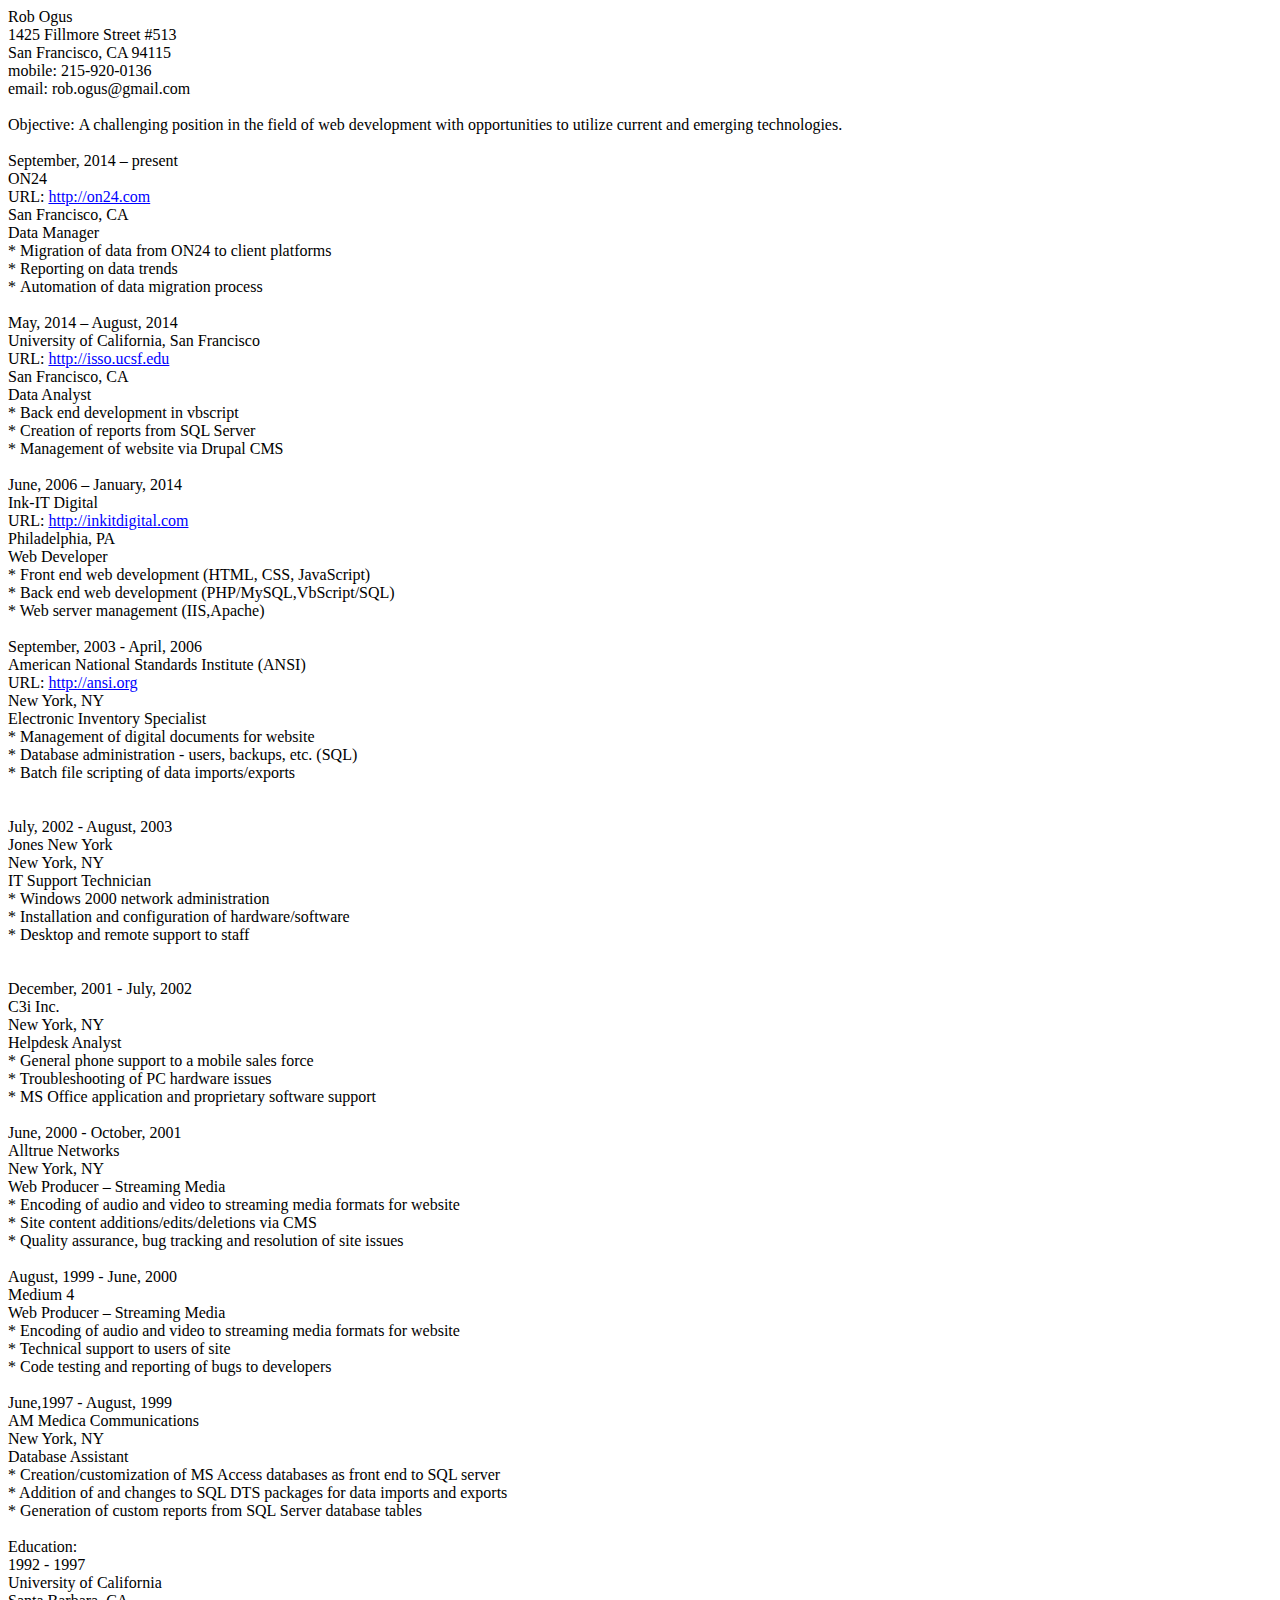
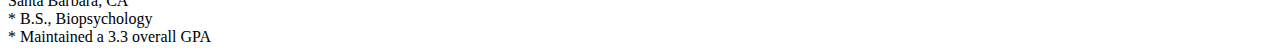
<file: media/resume.html>
<html xmlns:v="urn:schemas-microsoft-com:vml"
xmlns:o="urn:schemas-microsoft-com:office:office"
xmlns:w="urn:schemas-microsoft-com:office:word"
xmlns:m="http://schemas.microsoft.com/office/2004/12/omml"
xmlns="http://www.w3.org/TR/REC-html40">

<head>
<meta http-equiv=Content-Type content="text/html; charset=windows-1252">
<meta name=ProgId content=Word.Document>
<meta name=Generator content="Microsoft Word 14">
<meta name=Originator content="Microsoft Word 14">
<link rel=File-List href="resume_files/filelist.xml">
<title>web developer</title>
<!--[if gte mso 9]><xml>
 <o:DocumentProperties>
  <o:Author>Rob Ogus</o:Author>
  <o:LastAuthor>&quot;rogus&quot;</o:LastAuthor>
  <o:Revision>2</o:Revision>
  <o:TotalTime>281</o:TotalTime>
  <o:LastPrinted>2015-08-12T18:07:00Z</o:LastPrinted>
  <o:Created>2015-08-12T18:07:00Z</o:Created>
  <o:LastSaved>2015-08-12T18:07:00Z</o:LastSaved>
  <o:Pages>2</o:Pages>
  <o:Words>400</o:Words>
  <o:Characters>2286</o:Characters>
  <o:Company>Hewlett-Packard Company</o:Company>
  <o:Lines>19</o:Lines>
  <o:Paragraphs>5</o:Paragraphs>
  <o:CharactersWithSpaces>2681</o:CharactersWithSpaces>
  <o:Version>14.00</o:Version>
 </o:DocumentProperties>
 <o:OfficeDocumentSettings>
  <o:RelyOnVML/>
  <o:AllowPNG/>
 </o:OfficeDocumentSettings>
</xml><![endif]-->
<link rel=themeData href="resume_files/themedata.thmx">
<link rel=colorSchemeMapping href="resume_files/colorschememapping.xml">
<!--[if gte mso 9]><xml>
 <w:WordDocument>
  <w:SpellingState>Clean</w:SpellingState>
  <w:GrammarState>Clean</w:GrammarState>
  <w:TrackMoves>false</w:TrackMoves>
  <w:TrackFormatting/>
  <w:ValidateAgainstSchemas/>
  <w:SaveIfXMLInvalid>false</w:SaveIfXMLInvalid>
  <w:IgnoreMixedContent>false</w:IgnoreMixedContent>
  <w:AlwaysShowPlaceholderText>false</w:AlwaysShowPlaceholderText>
  <w:DoNotPromoteQF/>
  <w:LidThemeOther>EN-US</w:LidThemeOther>
  <w:LidThemeAsian>JA</w:LidThemeAsian>
  <w:LidThemeComplexScript>X-NONE</w:LidThemeComplexScript>
  <w:Compatibility>
   <w:BreakWrappedTables/>
   <w:SnapToGridInCell/>
   <w:WrapTextWithPunct/>
   <w:UseAsianBreakRules/>
   <w:DontGrowAutofit/>
   <w:SplitPgBreakAndParaMark/>
   <w:EnableOpenTypeKerning/>
   <w:DontFlipMirrorIndents/>
   <w:OverrideTableStyleHps/>
  </w:Compatibility>
  <w:DoNotOptimizeForBrowser/>
  <m:mathPr>
   <m:mathFont m:val="Cambria Math"/>
   <m:brkBin m:val="before"/>
   <m:brkBinSub m:val="&#45;-"/>
   <m:smallFrac m:val="off"/>
   <m:dispDef/>
   <m:lMargin m:val="0"/>
   <m:rMargin m:val="0"/>
   <m:defJc m:val="centerGroup"/>
   <m:wrapIndent m:val="1440"/>
   <m:intLim m:val="subSup"/>
   <m:naryLim m:val="undOvr"/>
  </m:mathPr></w:WordDocument>
</xml><![endif]--><!--[if gte mso 9]><xml>
 <w:LatentStyles DefLockedState="false" DefUnhideWhenUsed="true"
  DefSemiHidden="true" DefQFormat="false" DefPriority="99"
  LatentStyleCount="267">
  <w:LsdException Locked="false" Priority="1" Name="Default Paragraph Font"/>
 </w:LatentStyles>
</xml><![endif]-->
<style>
<!--
 /* Font Definitions */
 @font-face
	{font-family:Wingdings;
	panose-1:5 0 0 0 0 0 0 0 0 0;
	mso-font-charset:2;
	mso-generic-font-family:auto;
	mso-font-pitch:variable;
	mso-font-signature:0 268435456 0 0 -2147483648 0;}
@font-face
	{font-family:Wingdings;
	panose-1:5 0 0 0 0 0 0 0 0 0;
	mso-font-charset:2;
	mso-generic-font-family:auto;
	mso-font-pitch:variable;
	mso-font-signature:0 268435456 0 0 -2147483648 0;}
@font-face
	{font-family:"Arial Unicode MS";
	panose-1:2 11 6 4 2 2 2 2 2 4;
	mso-font-charset:0;
	mso-generic-font-family:roman;
	mso-font-format:other;
	mso-font-pitch:variable;
	mso-font-signature:3 0 0 0 1 0;}
 /* Style Definitions */
 p.MsoNormal, li.MsoNormal, div.MsoNormal
	{mso-style-unhide:no;
	mso-style-qformat:yes;
	mso-style-parent:"";
	margin:0in;
	margin-bottom:.0001pt;
	mso-pagination:widow-orphan;
	font-size:12.0pt;
	font-family:"Times New Roman","serif";
	mso-fareast-font-family:"Times New Roman";
	mso-ansi-language:RU;
	mso-fareast-language:RU;}
a:link, span.MsoHyperlink
	{mso-style-priority:99;
	color:blue;
	mso-themecolor:hyperlink;
	text-decoration:underline;
	text-underline:single;}
a:visited, span.MsoHyperlinkFollowed
	{mso-style-noshow:yes;
	mso-style-priority:99;
	color:purple;
	mso-themecolor:followedhyperlink;
	text-decoration:underline;
	text-underline:single;}
p.MsoListParagraph, li.MsoListParagraph, div.MsoListParagraph
	{mso-style-priority:99;
	margin-top:0in;
	margin-right:0in;
	margin-bottom:0in;
	margin-left:.5in;
	margin-bottom:.0001pt;
	mso-add-space:auto;
	mso-pagination:widow-orphan;
	font-size:12.0pt;
	font-family:"Times New Roman","serif";
	mso-fareast-font-family:"Times New Roman";
	mso-ansi-language:RU;
	mso-fareast-language:RU;}
p.MsoListParagraphCxSpFirst, li.MsoListParagraphCxSpFirst, div.MsoListParagraphCxSpFirst
	{mso-style-priority:99;
	mso-style-type:export-only;
	margin-top:0in;
	margin-right:0in;
	margin-bottom:0in;
	margin-left:.5in;
	margin-bottom:.0001pt;
	mso-add-space:auto;
	mso-pagination:widow-orphan;
	font-size:12.0pt;
	font-family:"Times New Roman","serif";
	mso-fareast-font-family:"Times New Roman";
	mso-ansi-language:RU;
	mso-fareast-language:RU;}
p.MsoListParagraphCxSpMiddle, li.MsoListParagraphCxSpMiddle, div.MsoListParagraphCxSpMiddle
	{mso-style-priority:99;
	mso-style-type:export-only;
	margin-top:0in;
	margin-right:0in;
	margin-bottom:0in;
	margin-left:.5in;
	margin-bottom:.0001pt;
	mso-add-space:auto;
	mso-pagination:widow-orphan;
	font-size:12.0pt;
	font-family:"Times New Roman","serif";
	mso-fareast-font-family:"Times New Roman";
	mso-ansi-language:RU;
	mso-fareast-language:RU;}
p.MsoListParagraphCxSpLast, li.MsoListParagraphCxSpLast, div.MsoListParagraphCxSpLast
	{mso-style-priority:99;
	mso-style-type:export-only;
	margin-top:0in;
	margin-right:0in;
	margin-bottom:0in;
	margin-left:.5in;
	margin-bottom:.0001pt;
	mso-add-space:auto;
	mso-pagination:widow-orphan;
	font-size:12.0pt;
	font-family:"Times New Roman","serif";
	mso-fareast-font-family:"Times New Roman";
	mso-ansi-language:RU;
	mso-fareast-language:RU;}
span.SpellE
	{mso-style-name:"";
	mso-spl-e:yes;}
.MsoChpDefault
	{mso-style-type:export-only;
	mso-default-props:yes;
	font-size:10.0pt;
	mso-ansi-font-size:10.0pt;
	mso-bidi-font-size:10.0pt;}
@page WordSection1
	{size:8.5in 11.0in;
	margin:1.0in 1.0in 1.0in 1.0in;
	mso-header-margin:.5in;
	mso-footer-margin:.5in;
	mso-paper-source:0;}
div.WordSection1
	{page:WordSection1;}
 /* List Definitions */
 @list l0
	{mso-list-id:125054125;
	mso-list-type:hybrid;
	mso-list-template-ids:240002488 -1883856560 67698691 67698693 67698689 67698691 67698693 67698689 67698691 67698693;}
@list l0:level1
	{mso-level-start-at:0;
	mso-level-number-format:bullet;
	mso-level-text:\F0B7;
	mso-level-tab-stop:none;
	mso-level-number-position:left;
	text-indent:-.25in;
	font-family:Symbol;
	mso-fareast-font-family:"Arial Unicode MS";
	mso-bidi-font-family:"Times New Roman";}
@list l0:level2
	{mso-level-number-format:bullet;
	mso-level-text:o;
	mso-level-tab-stop:none;
	mso-level-number-position:left;
	text-indent:-.25in;
	font-family:"Courier New";}
@list l0:level3
	{mso-level-number-format:bullet;
	mso-level-text:\F0A7;
	mso-level-tab-stop:none;
	mso-level-number-position:left;
	text-indent:-.25in;
	font-family:Wingdings;}
@list l0:level4
	{mso-level-number-format:bullet;
	mso-level-text:\F0B7;
	mso-level-tab-stop:none;
	mso-level-number-position:left;
	text-indent:-.25in;
	font-family:Symbol;}
@list l0:level5
	{mso-level-number-format:bullet;
	mso-level-text:o;
	mso-level-tab-stop:none;
	mso-level-number-position:left;
	text-indent:-.25in;
	font-family:"Courier New";}
@list l0:level6
	{mso-level-number-format:bullet;
	mso-level-text:\F0A7;
	mso-level-tab-stop:none;
	mso-level-number-position:left;
	text-indent:-.25in;
	font-family:Wingdings;}
@list l0:level7
	{mso-level-number-format:bullet;
	mso-level-text:\F0B7;
	mso-level-tab-stop:none;
	mso-level-number-position:left;
	text-indent:-.25in;
	font-family:Symbol;}
@list l0:level8
	{mso-level-number-format:bullet;
	mso-level-text:o;
	mso-level-tab-stop:none;
	mso-level-number-position:left;
	text-indent:-.25in;
	font-family:"Courier New";}
@list l0:level9
	{mso-level-number-format:bullet;
	mso-level-text:\F0A7;
	mso-level-tab-stop:none;
	mso-level-number-position:left;
	text-indent:-.25in;
	font-family:Wingdings;}
@list l1
	{mso-list-id:1016999307;
	mso-list-type:hybrid;
	mso-list-template-ids:318554630 -2012041138 67698691 67698693 67698689 67698691 67698693 67698689 67698691 67698693;}
@list l1:level1
	{mso-level-start-at:0;
	mso-level-number-format:bullet;
	mso-level-text:\F0B7;
	mso-level-tab-stop:none;
	mso-level-number-position:left;
	text-indent:-.25in;
	font-family:Symbol;
	mso-fareast-font-family:"Arial Unicode MS";
	mso-bidi-font-family:"Times New Roman";}
@list l1:level2
	{mso-level-number-format:bullet;
	mso-level-text:o;
	mso-level-tab-stop:none;
	mso-level-number-position:left;
	text-indent:-.25in;
	font-family:"Courier New";}
@list l1:level3
	{mso-level-number-format:bullet;
	mso-level-text:\F0A7;
	mso-level-tab-stop:none;
	mso-level-number-position:left;
	text-indent:-.25in;
	font-family:Wingdings;}
@list l1:level4
	{mso-level-number-format:bullet;
	mso-level-text:\F0B7;
	mso-level-tab-stop:none;
	mso-level-number-position:left;
	text-indent:-.25in;
	font-family:Symbol;}
@list l1:level5
	{mso-level-number-format:bullet;
	mso-level-text:o;
	mso-level-tab-stop:none;
	mso-level-number-position:left;
	text-indent:-.25in;
	font-family:"Courier New";}
@list l1:level6
	{mso-level-number-format:bullet;
	mso-level-text:\F0A7;
	mso-level-tab-stop:none;
	mso-level-number-position:left;
	text-indent:-.25in;
	font-family:Wingdings;}
@list l1:level7
	{mso-level-number-format:bullet;
	mso-level-text:\F0B7;
	mso-level-tab-stop:none;
	mso-level-number-position:left;
	text-indent:-.25in;
	font-family:Symbol;}
@list l1:level8
	{mso-level-number-format:bullet;
	mso-level-text:o;
	mso-level-tab-stop:none;
	mso-level-number-position:left;
	text-indent:-.25in;
	font-family:"Courier New";}
@list l1:level9
	{mso-level-number-format:bullet;
	mso-level-text:\F0A7;
	mso-level-tab-stop:none;
	mso-level-number-position:left;
	text-indent:-.25in;
	font-family:Wingdings;}
@list l2
	{mso-list-id:1225869657;
	mso-list-type:hybrid;
	mso-list-template-ids:1228970832 837596636 67698691 67698693 67698689 67698691 67698693 67698689 67698691 67698693;}
@list l2:level1
	{mso-level-start-at:0;
	mso-level-number-format:bullet;
	mso-level-text:\F0B7;
	mso-level-tab-stop:none;
	mso-level-number-position:left;
	text-indent:-.25in;
	font-family:Symbol;
	mso-fareast-font-family:"Arial Unicode MS";
	mso-bidi-font-family:"Times New Roman";}
@list l2:level2
	{mso-level-number-format:bullet;
	mso-level-text:o;
	mso-level-tab-stop:none;
	mso-level-number-position:left;
	text-indent:-.25in;
	font-family:"Courier New";}
@list l2:level3
	{mso-level-number-format:bullet;
	mso-level-text:\F0A7;
	mso-level-tab-stop:none;
	mso-level-number-position:left;
	text-indent:-.25in;
	font-family:Wingdings;}
@list l2:level4
	{mso-level-number-format:bullet;
	mso-level-text:\F0B7;
	mso-level-tab-stop:none;
	mso-level-number-position:left;
	text-indent:-.25in;
	font-family:Symbol;}
@list l2:level5
	{mso-level-number-format:bullet;
	mso-level-text:o;
	mso-level-tab-stop:none;
	mso-level-number-position:left;
	text-indent:-.25in;
	font-family:"Courier New";}
@list l2:level6
	{mso-level-number-format:bullet;
	mso-level-text:\F0A7;
	mso-level-tab-stop:none;
	mso-level-number-position:left;
	text-indent:-.25in;
	font-family:Wingdings;}
@list l2:level7
	{mso-level-number-format:bullet;
	mso-level-text:\F0B7;
	mso-level-tab-stop:none;
	mso-level-number-position:left;
	text-indent:-.25in;
	font-family:Symbol;}
@list l2:level8
	{mso-level-number-format:bullet;
	mso-level-text:o;
	mso-level-tab-stop:none;
	mso-level-number-position:left;
	text-indent:-.25in;
	font-family:"Courier New";}
@list l2:level9
	{mso-level-number-format:bullet;
	mso-level-text:\F0A7;
	mso-level-tab-stop:none;
	mso-level-number-position:left;
	text-indent:-.25in;
	font-family:Wingdings;}
@list l3
	{mso-list-id:1807819520;
	mso-list-type:hybrid;
	mso-list-template-ids:-315710902 1994924092 67698691 67698693 67698689 67698691 67698693 67698689 67698691 67698693;}
@list l3:level1
	{mso-level-start-at:0;
	mso-level-number-format:bullet;
	mso-level-text:\F0B7;
	mso-level-tab-stop:none;
	mso-level-number-position:left;
	text-indent:-.25in;
	font-family:Symbol;
	mso-fareast-font-family:"Arial Unicode MS";
	mso-bidi-font-family:"Times New Roman";}
@list l3:level2
	{mso-level-number-format:bullet;
	mso-level-text:o;
	mso-level-tab-stop:none;
	mso-level-number-position:left;
	text-indent:-.25in;
	font-family:"Courier New";}
@list l3:level3
	{mso-level-number-format:bullet;
	mso-level-text:\F0A7;
	mso-level-tab-stop:none;
	mso-level-number-position:left;
	text-indent:-.25in;
	font-family:Wingdings;}
@list l3:level4
	{mso-level-number-format:bullet;
	mso-level-text:\F0B7;
	mso-level-tab-stop:none;
	mso-level-number-position:left;
	text-indent:-.25in;
	font-family:Symbol;}
@list l3:level5
	{mso-level-number-format:bullet;
	mso-level-text:o;
	mso-level-tab-stop:none;
	mso-level-number-position:left;
	text-indent:-.25in;
	font-family:"Courier New";}
@list l3:level6
	{mso-level-number-format:bullet;
	mso-level-text:\F0A7;
	mso-level-tab-stop:none;
	mso-level-number-position:left;
	text-indent:-.25in;
	font-family:Wingdings;}
@list l3:level7
	{mso-level-number-format:bullet;
	mso-level-text:\F0B7;
	mso-level-tab-stop:none;
	mso-level-number-position:left;
	text-indent:-.25in;
	font-family:Symbol;}
@list l3:level8
	{mso-level-number-format:bullet;
	mso-level-text:o;
	mso-level-tab-stop:none;
	mso-level-number-position:left;
	text-indent:-.25in;
	font-family:"Courier New";}
@list l3:level9
	{mso-level-number-format:bullet;
	mso-level-text:\F0A7;
	mso-level-tab-stop:none;
	mso-level-number-position:left;
	text-indent:-.25in;
	font-family:Wingdings;}
ol
	{margin-bottom:0in;}
ul
	{margin-bottom:0in;}
-->
</style>
<!--[if gte mso 10]>
<style>
 /* Style Definitions */
 table.MsoNormalTable
	{mso-style-name:"Table Normal";
	mso-tstyle-rowband-size:0;
	mso-tstyle-colband-size:0;
	mso-style-noshow:yes;
	mso-style-priority:99;
	mso-style-parent:"";
	mso-padding-alt:0in 5.4pt 0in 5.4pt;
	mso-para-margin:0in;
	mso-para-margin-bottom:.0001pt;
	mso-pagination:widow-orphan;
	font-size:10.0pt;
	font-family:"Times New Roman","serif";}
</style>
<![endif]--><!--[if gte mso 9]><xml>
 <o:shapedefaults v:ext="edit" spidmax="1026"/>
</xml><![endif]--><!--[if gte mso 9]><xml>
 <o:shapelayout v:ext="edit">
  <o:idmap v:ext="edit" data="1"/>
 </o:shapelayout></xml><![endif]-->
</head>

<body lang=EN-US link=blue vlink=purple style='tab-interval:.5in'>

<div class=WordSection1>

<p class=MsoNormal><span lang=RU style='mso-fareast-font-family:"Arial Unicode MS"'>Rob
Ogus<o:p></o:p></span></p>

<p class=MsoNormal><span lang=RU style='mso-fareast-font-family:"Arial Unicode MS"'>1425
Fillmore Street #513<o:p></o:p></span></p>

<p class=MsoNormal><span lang=RU style='mso-fareast-font-family:"Arial Unicode MS"'>San
Francisco, CA 94115<o:p></o:p></span></p>

<p class=MsoNormal><span lang=RU style='mso-fareast-font-family:"Arial Unicode MS"'>mobile:
</span><span style='mso-fareast-font-family:"Arial Unicode MS";mso-ansi-language:
EN-US'>215</span><span lang=RU style='mso-fareast-font-family:"Arial Unicode MS"'>-</span><span
style='mso-fareast-font-family:"Arial Unicode MS";mso-ansi-language:EN-US'>920</span><span
lang=RU style='mso-fareast-font-family:"Arial Unicode MS"'>-</span><span
style='mso-fareast-font-family:"Arial Unicode MS";mso-ansi-language:EN-US'>0136<o:p></o:p></span></p>

<p class=MsoNormal><span lang=RU style='mso-fareast-font-family:"Arial Unicode MS"'>email:
rob.ogus@gmail.com<o:p></o:p></span></p>

<p class=MsoNormal><span lang=RU style='mso-fareast-font-family:"Arial Unicode MS"'><o:p>&nbsp;</o:p></span></p>

<p class=MsoNormal><span lang=RU style='mso-fareast-font-family:"Arial Unicode MS"'>Objective:
</span><span style='mso-fareast-font-family:"Arial Unicode MS";mso-ansi-language:
EN-US'>A challenging position in the field of web development with
opportunities to utilize current and emerging technologies.<o:p></o:p></span></p>

<p class=MsoNormal><span style='mso-fareast-font-family:"Arial Unicode MS";
mso-ansi-language:EN-US'><o:p>&nbsp;</o:p></span></p>

<p class=MsoNormal><span style='mso-fareast-font-family:"Arial Unicode MS";
mso-ansi-language:EN-US'>September, 2014 � present<o:p></o:p></span></p>

<p class=MsoNormal><span style='mso-fareast-font-family:"Arial Unicode MS";
mso-ansi-language:EN-US'>ON24<o:p></o:p></span></p>

<p class=MsoNormal><span style='mso-fareast-font-family:"Arial Unicode MS";
mso-ansi-language:EN-US'>URL: </span><span lang=RU><a href="http://on24.com"><span
lang=EN-US style='mso-fareast-font-family:"Arial Unicode MS";mso-ansi-language:
EN-US'>http://on24.com</span></a></span><span class=MsoHyperlink><span
style='mso-fareast-font-family:"Arial Unicode MS";mso-ansi-language:EN-US'><o:p></o:p></span></span></p>

<p class=MsoNormal><span style='mso-fareast-font-family:"Arial Unicode MS";
mso-ansi-language:EN-US'>San Francisco, CA<o:p></o:p></span></p>

<p class=MsoNormal><span style='mso-fareast-font-family:"Arial Unicode MS";
mso-ansi-language:EN-US'>Data Manager<o:p></o:p></span></p>

<p class=MsoNormal><span style='mso-fareast-font-family:"Arial Unicode MS";
mso-ansi-language:EN-US'>* Migration of data from ON24 to client platforms<o:p></o:p></span></p>

<p class=MsoNormal><span lang=RU style='mso-fareast-font-family:"Arial Unicode MS"'>*
</span><span style='mso-fareast-font-family:"Arial Unicode MS";mso-ansi-language:
EN-US'>Reporting on data trends<o:p></o:p></span></p>

<p class=MsoNormal><span lang=RU style='mso-fareast-font-family:"Arial Unicode MS"'>*
</span><span style='mso-fareast-font-family:"Arial Unicode MS";mso-ansi-language:
EN-US'>Automation of data migration process<o:p></o:p></span></p>

<p class=MsoNormal><span lang=RU style='mso-fareast-font-family:"Arial Unicode MS"'><o:p>&nbsp;</o:p></span></p>

<p class=MsoNormal><span style='mso-fareast-font-family:"Arial Unicode MS";
mso-ansi-language:EN-US'>May, 2014 � August, 2014<o:p></o:p></span></p>

<p class=MsoNormal><span style='mso-fareast-font-family:"Arial Unicode MS";
mso-ansi-language:EN-US'>University of California, San Francisco<o:p></o:p></span></p>

<p class=MsoNormal><span style='mso-fareast-font-family:"Arial Unicode MS";
mso-ansi-language:EN-US'>URL: </span><span lang=RU><a
href="http://isso.ucsf.edu"><span lang=EN-US style='mso-fareast-font-family:
"Arial Unicode MS";mso-ansi-language:EN-US'>http://isso.ucsf.edu</span></a></span><span
style='mso-fareast-font-family:"Arial Unicode MS";mso-ansi-language:EN-US'><o:p></o:p></span></p>

<p class=MsoNormal><span style='mso-fareast-font-family:"Arial Unicode MS";
mso-ansi-language:EN-US'>San Francisco, CA<o:p></o:p></span></p>

<p class=MsoNormal><span style='mso-fareast-font-family:"Arial Unicode MS";
mso-ansi-language:EN-US'>Data Analyst<o:p></o:p></span></p>

<p class=MsoNormal><span lang=RU style='mso-fareast-font-family:"Arial Unicode MS"'>*
</span><span style='mso-fareast-font-family:"Arial Unicode MS";mso-ansi-language:
EN-US'>Back end development in <span class=SpellE>vbscript</span><o:p></o:p></span></p>

<p class=MsoNormal><span lang=RU style='mso-fareast-font-family:"Arial Unicode MS"'>*
</span><span style='mso-fareast-font-family:"Arial Unicode MS";mso-ansi-language:
EN-US'>Creation of reports from SQL Server<o:p></o:p></span></p>

<p class=MsoNormal><span lang=RU style='mso-fareast-font-family:"Arial Unicode MS"'>*
</span><span style='mso-fareast-font-family:"Arial Unicode MS";mso-ansi-language:
EN-US'>Management of website via Drupal CMS<o:p></o:p></span></p>

<p class=MsoNormal><span style='mso-fareast-font-family:"Arial Unicode MS";
mso-ansi-language:EN-US'><o:p>&nbsp;</o:p></span></p>

<p class=MsoNormal><span lang=RU style='mso-fareast-font-family:"Arial Unicode MS"'>June,
2006 � January, 2014<o:p></o:p></span></p>

<p class=MsoNormal><span lang=RU style='mso-fareast-font-family:"Arial Unicode MS"'>Ink-IT
Digital<o:p></o:p></span></p>

<p class=MsoNormal><span lang=RU style='mso-fareast-font-family:"Arial Unicode MS"'>URL:
<a href="http://inkitdigital.com">http://inkitdigital.com</a> <o:p></o:p></span></p>

<p class=MsoNormal><span lang=RU style='mso-fareast-font-family:"Arial Unicode MS"'>Philadelphia,
PA<o:p></o:p></span></p>

<p class=MsoNormal><span lang=RU style='mso-fareast-font-family:"Arial Unicode MS"'>Web
Developer<o:p></o:p></span></p>

<p class=MsoNormal><span lang=RU style='mso-fareast-font-family:"Arial Unicode MS"'>*</span><span
style='mso-fareast-font-family:"Arial Unicode MS";mso-ansi-language:EN-US'>
Front end web development (HTML, CSS, JavaScript)<o:p></o:p></span></p>

<p class=MsoNormal><span lang=RU style='mso-fareast-font-family:"Arial Unicode MS"'>*
Back end web development (PHP</span><span style='mso-fareast-font-family:"Arial Unicode MS";
mso-ansi-language:EN-US'>/MySQL</span><span lang=RU style='mso-fareast-font-family:
"Arial Unicode MS"'>,</span><span class=SpellE><span style='mso-fareast-font-family:
"Arial Unicode MS";mso-ansi-language:EN-US'>VbS</span></span><span lang=RU
style='mso-fareast-font-family:"Arial Unicode MS"'>cript</span><span
style='mso-fareast-font-family:"Arial Unicode MS";mso-ansi-language:EN-US'>/SQL</span><span
lang=RU style='mso-fareast-font-family:"Arial Unicode MS"'>)</span><span
style='mso-fareast-font-family:"Arial Unicode MS";mso-ansi-language:EN-US'><o:p></o:p></span></p>

<p class=MsoNormal><span lang=RU style='mso-fareast-font-family:"Arial Unicode MS"'>*
Web server management (IIS,Apache)<o:p></o:p></span></p>

<p class=MsoNormal><span lang=RU style='mso-fareast-font-family:"Arial Unicode MS"'><o:p>&nbsp;</o:p></span></p>

<p class=MsoNormal><span lang=RU style='mso-fareast-font-family:"Arial Unicode MS"'>September,
2003 - April, 2006<o:p></o:p></span></p>

<p class=MsoNormal><span lang=RU style='mso-fareast-font-family:"Arial Unicode MS"'>American
National Standards Institute (ANSI)<o:p></o:p></span></p>

<p class=MsoNormal><span lang=RU style='mso-fareast-font-family:"Arial Unicode MS"'>URL:
</span><span lang=RU><a href="http://ansi.org"><span style='mso-fareast-font-family:
"Arial Unicode MS"'>http://ansi.org</span></a></span><span lang=RU
style='mso-fareast-font-family:"Arial Unicode MS"'><o:p></o:p></span></p>

<p class=MsoNormal><span lang=RU style='mso-fareast-font-family:"Arial Unicode MS"'>New
York, NY<o:p></o:p></span></p>

<p class=MsoNormal><span lang=RU style='mso-fareast-font-family:"Arial Unicode MS"'>Electronic
Inventory Specialist<o:p></o:p></span></p>

<p class=MsoNormal><span lang=RU style='mso-fareast-font-family:"Arial Unicode MS"'>*
Management of digital documents for website<o:p></o:p></span></p>

<p class=MsoNormal><span lang=RU style='mso-fareast-font-family:"Arial Unicode MS"'>*
Database administration - users, backups, etc. (SQL)<o:p></o:p></span></p>

<p class=MsoNormal><span lang=RU style='mso-fareast-font-family:"Arial Unicode MS"'>*
Batch file scripting of data imports/exports</span><span style='mso-fareast-font-family:
"Arial Unicode MS";mso-ansi-language:EN-US'><o:p></o:p></span></p>

<p class=MsoNormal><span style='mso-fareast-font-family:"Arial Unicode MS";
mso-ansi-language:EN-US'><o:p>&nbsp;</o:p></span></p>

<p class=MsoNormal><span lang=RU style='mso-fareast-font-family:"Arial Unicode MS"'><o:p>&nbsp;</o:p></span></p>

<p class=MsoNormal><span lang=RU style='mso-fareast-font-family:"Arial Unicode MS"'>July,
2002 - August, 2003<o:p></o:p></span></p>

<p class=MsoNormal><span lang=RU style='mso-fareast-font-family:"Arial Unicode MS"'>Jones
New York<o:p></o:p></span></p>

<p class=MsoNormal><span lang=RU style='mso-fareast-font-family:"Arial Unicode MS"'>New
York, NY<o:p></o:p></span></p>

<p class=MsoNormal><span lang=RU style='mso-fareast-font-family:"Arial Unicode MS"'>IT
Support Technician<o:p></o:p></span></p>

<p class=MsoNormal><span style='mso-fareast-font-family:"Arial Unicode MS";
mso-ansi-language:EN-US'>* </span><span lang=RU style='color:black'>Windows
2000 network administration</span></span><span style='mso-fareast-font-family:
"Arial Unicode MS";mso-ansi-language:EN-US'><o:p></o:p></span></p>

<p class=MsoNormal><span lang=RU style='mso-fareast-font-family:"Arial Unicode MS"'>*
Installation and configuration of hardware/software<o:p></o:p></span></p>

<p class=MsoNormal><span lang=RU style='mso-fareast-font-family:"Arial Unicode MS"'>*
Desktop and remote support to staff</span><span style='mso-fareast-font-family:
"Arial Unicode MS";mso-ansi-language:EN-US'><o:p></o:p></span></p>

<p class=MsoNormal><span style='mso-fareast-font-family:"Arial Unicode MS";
mso-ansi-language:EN-US'><o:p>&nbsp;</o:p></span></p>

<p class=MsoNormal><span lang=RU style='mso-fareast-font-family:"Arial Unicode MS"'><o:p>&nbsp;</o:p></span></p>

<p class=MsoNormal><span lang=RU style='mso-fareast-font-family:"Arial Unicode MS"'>December,
2001 - July, 2002<o:p></o:p></span></p>

<p class=MsoNormal><span lang=RU style='mso-fareast-font-family:"Arial Unicode MS"'>C3i
Inc.<o:p></o:p></span></p>

<p class=MsoNormal><span lang=RU style='mso-fareast-font-family:"Arial Unicode MS"'>New
York, NY<o:p></o:p></span></p>

<p class=MsoNormal><span lang=RU style='mso-fareast-font-family:"Arial Unicode MS"'>Helpdesk
Analyst<o:p></o:p></span></p>

<p class=MsoNormal><span lang=RU style='mso-fareast-font-family:"Arial Unicode MS"'>*
General phone support to a mobile sales force<o:p></o:p></span></p>

<p class=MsoNormal><span lang=RU style='mso-fareast-font-family:"Arial Unicode MS"'>*
Troubleshooting of PC hardware issues<o:p></o:p></span></p>

<p class=MsoNormal><span lang=RU style='mso-fareast-font-family:"Arial Unicode MS"'>*
MS Office application and proprietary software support<o:p></o:p></span></p>

<p class=MsoNormal><span lang=RU style='mso-fareast-font-family:"Arial Unicode MS"'><o:p>&nbsp;</o:p></span></p>

<p class=MsoNormal><span lang=RU style='mso-fareast-font-family:"Arial Unicode MS"'>June,
2000 - October, 2001<o:p></o:p></span></p>

<p class=MsoNormal><span lang=RU style='mso-fareast-font-family:"Arial Unicode MS"'>Alltrue
Networks<o:p></o:p></span></p>

<p class=MsoNormal><span lang=RU style='mso-fareast-font-family:"Arial Unicode MS"'>New
York, NY<o:p></o:p></span></p>

<p class=MsoNormal><span lang=RU style='mso-fareast-font-family:"Arial Unicode MS"'>Web
Producer � Streaming Media<o:p></o:p></span></p>

<p class=MsoNormal><span lang=RU style='mso-fareast-font-family:"Arial Unicode MS"'>*
Encoding of audio and video to streaming media formats for website<o:p></o:p></span></p>

<p class=MsoNormal><span lang=RU style='mso-fareast-font-family:"Arial Unicode MS"'>*
Site content additions/edits/deletions via CMS<o:p></o:p></span></p>

<p class=MsoNormal><span lang=RU style='mso-fareast-font-family:"Arial Unicode MS"'>*
Quality assurance, bug tracking and resolution of site issues <o:p></o:p></span></p>

<p class=MsoNormal><span lang=RU style='mso-fareast-font-family:"Arial Unicode MS"'><o:p>&nbsp;</o:p></span></p>

<p class=MsoNormal><span lang=RU style='mso-fareast-font-family:"Arial Unicode MS"'>August,
1999 - June, 2000<o:p></o:p></span></p>

<p class=MsoNormal><span lang=RU style='mso-fareast-font-family:"Arial Unicode MS"'>Medium
4<o:p></o:p></span></p>

<p class=MsoNormal><span lang=RU style='mso-fareast-font-family:"Arial Unicode MS"'>Web
Producer � Streaming Media<o:p></o:p></span></p>

<p class=MsoNormal><span lang=RU style='mso-fareast-font-family:"Arial Unicode MS"'>*
Encoding of audio and video to streaming media formats for website<o:p></o:p></span></p>

<p class=MsoNormal><span lang=RU style='mso-fareast-font-family:"Arial Unicode MS"'>*
Technical support to users of site<o:p></o:p></span></p>

<p class=MsoNormal><span lang=RU style='mso-fareast-font-family:"Arial Unicode MS"'>*
Code testing and reporting of bugs to developers<o:p></o:p></span></p>

<p class=MsoNormal><span lang=RU style='mso-fareast-font-family:"Arial Unicode MS"'><o:p>&nbsp;</o:p></span></p>

<p class=MsoNormal><span lang=RU style='mso-fareast-font-family:"Arial Unicode MS"'>June,1997
- August, 1999<o:p></o:p></span></p>

<p class=MsoNormal><span lang=RU style='mso-fareast-font-family:"Arial Unicode MS"'>AM
Medica Communications<o:p></o:p></span></p>

<p class=MsoNormal><span lang=RU style='mso-fareast-font-family:"Arial Unicode MS"'>New
York, NY<o:p></o:p></span></p>

<p class=MsoNormal><span lang=RU style='mso-fareast-font-family:"Arial Unicode MS"'>Database
Assistant<o:p></o:p></span></p>

<p class=MsoNormal><span lang=RU style='mso-fareast-font-family:"Arial Unicode MS"'>*
Creation/customization of MS Access databases as front end to SQL server <o:p></o:p></span></p>

<p class=MsoNormal><span lang=RU style='mso-fareast-font-family:"Arial Unicode MS"'>*
Addition of and changes to SQL DTS packages for data imports and exports<o:p></o:p></span></p>

<p class=MsoNormal><span lang=RU style='mso-fareast-font-family:"Arial Unicode MS"'>*
Generation of custom reports from SQL Server database tables<o:p></o:p></span></p>

<p class=MsoNormal><span lang=RU style='mso-fareast-font-family:"Arial Unicode MS"'><o:p>&nbsp;</o:p></span></p>

<p class=MsoNormal><span lang=RU style='mso-fareast-font-family:"Arial Unicode MS"'>Education:<o:p></o:p></span></p>

<p class=MsoNormal><span lang=RU style='mso-fareast-font-family:"Arial Unicode MS"'>1992
- 1997<o:p></o:p></span></p>

<p class=MsoNormal><span lang=RU style='mso-fareast-font-family:"Arial Unicode MS"'>University
of California<o:p></o:p></span></p>

<p class=MsoNormal><span lang=RU style='mso-fareast-font-family:"Arial Unicode MS"'>Santa
Barbara, CA<o:p></o:p></span></p>

<p class=MsoNormal><span lang=RU style='mso-fareast-font-family:"Arial Unicode MS"'>*
B.S., Biopsychology<o:p></o:p></span></p>

<p class=MsoNormal><span lang=RU style='mso-fareast-font-family:"Arial Unicode MS"'>*
Maintained a 3.3 overall GPA <span style='mso-spacerun:yes'>�</span><o:p></o:p></span></p>

</div>

</body>

</html>
</file>
